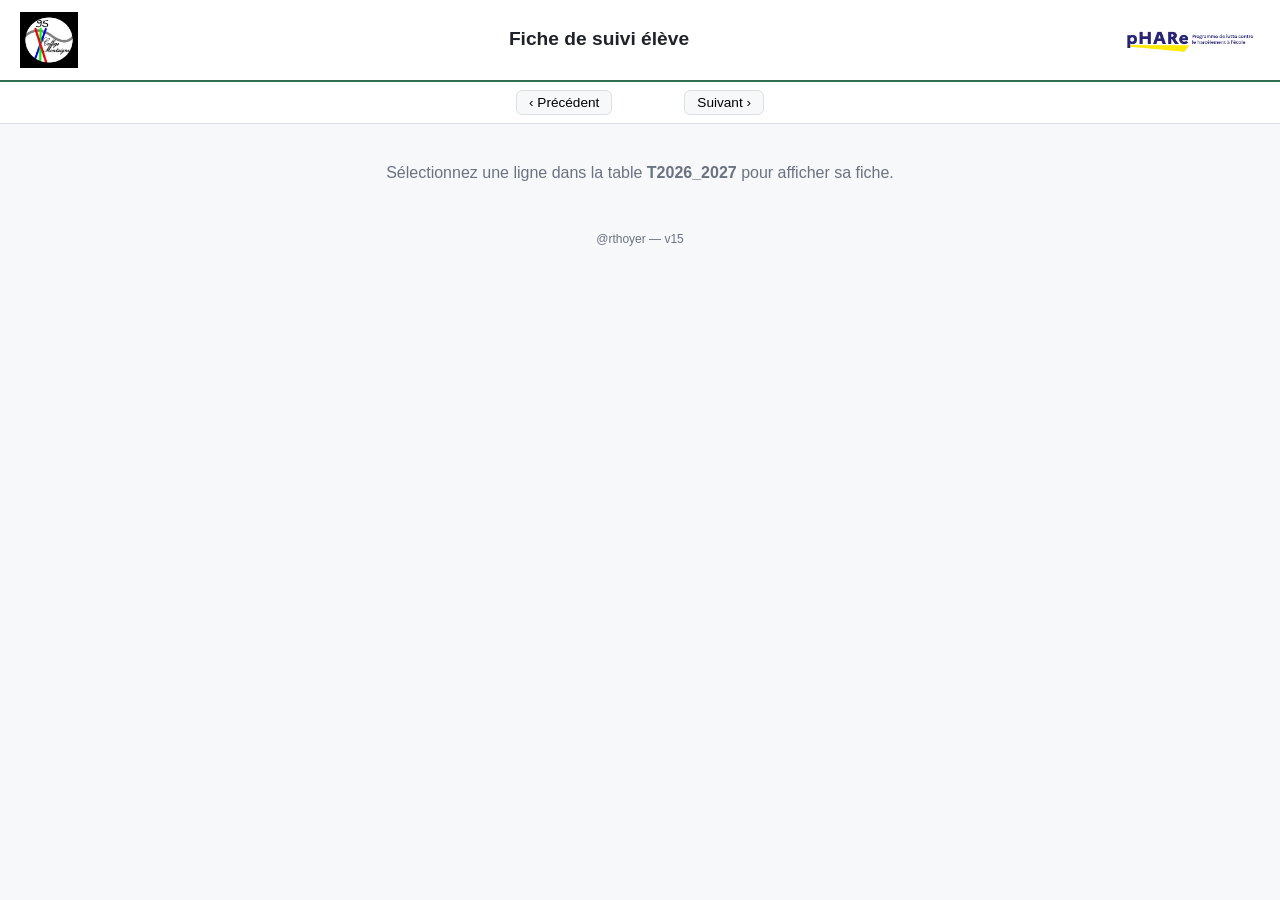
<file: fiche-eleve-pHARe-Montaigne/index.html>
<!DOCTYPE html>
<html lang="fr">
<head>
<meta charset="UTF-8">
<title>Fiche élève</title>
<script src="https://docs.getgrist.com/grist-plugin-api.js"></script>
<style>
  :root {
    --border: #dcdfe4;
    --muted: #6b7280;
    --accent: #2f6f4f;
  }
  * { box-sizing: border-box; }
  body {
    margin: 0;
    font-family: -apple-system, "Segoe UI", Roboto, Arial, sans-serif;
    color: #1f2328;
    background: #f7f8fa;
  }
  header {
    display: flex;
    align-items: center;
    gap: 16px;
    padding: 12px 20px;
    background: #fff;
    border-bottom: 2px solid var(--accent);
  }
  header img.logo {
    height: 56px;
    max-width: 140px;
    object-fit: contain;
  }
  header .title { flex: 1; text-align: center; }
  header h1 { margin: 0; font-size: 1.2rem; }
  header .meta { color: var(--muted); font-size: 0.9rem; margin-top: 2px; }
  nav.record-nav {
    display: flex;
    align-items: center;
    justify-content: center;
    gap: 12px;
    padding: 8px 20px;
    background: #fff;
    border-bottom: 1px solid var(--border);
  }
  nav.record-nav button {
    border: 1px solid var(--border);
    background: #f7f8fa;
    border-radius: 6px;
    padding: 4px 12px;
    font-size: 0.85rem;
    cursor: pointer;
  }
  nav.record-nav button:disabled { opacity: 0.4; cursor: default; }
  nav.record-nav button:not(:disabled):hover { background: #eef0f2; }
  nav.record-nav .position { color: var(--muted); font-size: 0.85rem; min-width: 48px; text-align: center; }
  #empty {
    padding: 40px 20px;
    text-align: center;
    color: var(--muted);
  }
  main { padding: 16px 20px 40px; }
  section {
    background: #fff;
    border: 1px solid var(--border);
    border-radius: 8px;
    margin-bottom: 14px;
    padding: 12px 16px;
  }
  section h2 {
    margin: 0 0 8px;
    font-size: 0.85rem;
    text-transform: uppercase;
    letter-spacing: 0.04em;
    color: var(--accent);
  }
  .field {
    display: grid;
    grid-template-columns: 220px 1fr;
    gap: 8px;
    padding: 4px 0;
    border-top: 1px solid #eef0f2;
  }
  .field:first-of-type { border-top: none; }
  .field .label { color: var(--muted); font-size: 0.85rem; }
  .field .value { white-space: pre-wrap; word-break: break-word; }
  .field .value:empty::after { content: "—"; color: #c7ccd1; }
  .statut-badge {
    display: inline-block;
    padding: 3px 12px;
    border-radius: 999px;
    font-size: 0.85rem;
    font-weight: 600;
  }
  footer.build-info {
    text-align: center;
    padding: 10px;
    color: var(--muted);
    font-size: 0.75rem;
  }
  footer.build-info a {
    color: inherit;
    text-decoration: none;
  }
</style>
</head>
<body>

<header>
  <img class="logo" src="assets/logo-college.jpg" alt="Logo du collège">
  <div class="title">
    <h1 id="eleveName">Fiche de suivi élève</h1>
    <div class="meta" id="eleveMeta"></div>
  </div>
  <img class="logo" src="assets/logo-phare.jpg" alt="Logo programme pHARe">
</header>

<nav class="record-nav">
  <button id="prevBtn" onclick="goPrev()">‹ Précédent</button>
  <span class="position" id="posIndicator"></span>
  <button id="nextBtn" onclick="goNext()">Suivant ›</button>
</nav>

<div id="empty">Sélectionnez une ligne dans la table <strong>T2026_2027</strong> pour afficher sa fiche.</div>
<main id="sheet" style="display:none"></main>

<script>
const SECTIONS = [
  { title: "Identité", fields: [
    ["Prenom_Eleve_Cible", "Élève"],
    ["Classe", "Classe"],
    ["Statut", "Statut"],
    ["Methode", "Méthode"],
    ["Signaux_faibles", "Signaux faibles"],
  ]},
  { title: "Repérage", fields: [
    ["reperes_par_", "Repéré(e) par"],
    ["eleve_s_IP", "Élève(s) IP"],
    ["Nature_du_H", "Nature du harcèlement"],
    ["Degre_d_inquietude", "Degré d'inquiétude"],
    ["Qualite_des_echanges", "Qualité des échanges"],
    ["avec_intentionnalite_de_nuire_a_autrui", "Intentionnalité de nuire à autrui"],
    ["INFOS", "Infos"],
  ]},
  { title: "Entretiens", fields: [
    ["Entretien_n_1_mene_par", "Entretien n°1 mené par"],
    ["Entretien_n_1_Date", "Entretien n°1 — date"],
    ["Entretien_n_2_mene_par", "Entretien n°2 mené par"],
    ["Entretien_n_2_date", "Entretien n°2 — date"],
    ["Entretien_n_3_mene_par", "Entretien n°3 mené par"],
    ["Entretien_n_3_date", "Entretien n°3 — date"],
    ["Entretien_n_4_mene_par", "Entretien n°4 mené par"],
    ["Entretien_n_4_date", "Entretien n°4 — date"],
    ["ENTRETIENS_IP", "Entretiens IP"],
  ]},
  { title: "Communication", fields: [
    ["Appel_aux_responsables_legaux", "Appel aux responsables légaux"],
    ["communication_aux_equipes_PP", "Communication aux équipes PP"],
    ["Prenoms_des_eleves_et_classes", "Prénoms des élèves et classes"],
  ]},
  { title: "Suivi et actions", fields: [
    ["SEQUENCES", "Séquence 1"],
    ["SEQUENCES_2", "Séquence 2"],
    ["SEQUENCES_3", "Séquence 3"],
    ["QVAM", "QVAM"],
    ["Theme_des_TR_", "Thème des TR"],
    ["TR", "TR 1"],
    ["TR_2", "TR 2"],
    ["TR_3", "TR 3"],
    ["TR_4", "TR 4"],
    ["Propositions_", "Propositions"],
    ["Resultats", "Résultats"],
    ["Aide_Allie_e_s", "Aide allié(e)s"],
    ["c180_", "c180"],
  ]},
];

const STATUT_COLORS = {
  "Harcèlement": { bg: "#e0807a", fg: "#fff" },
  "En cours de traitement": { bg: "#f5d33f", fg: "#1f2328" },
  "Résolu": { bg: "#3f8f57", fg: "#fff" },
  "Autres S&R": { bg: "#4a90d9", fg: "#fff" },
  "Intimidateurs présumés ou harceleurs en posture perverse": { bg: "#9b9b9b", fg: "#fff" },
  "A traiter rapidement": { bg: "#f2a54a", fg: "#1f2328" },
};

const METHODE_COLORS = {
  "MPP": { bg: "#a78bfa", fg: "#fff" },
  "Palo Alto": { bg: "#6fa3e0", fg: "#fff" },
};

const DEGRE_COLORS = {
  "Faible": { bg: "#f5d33f", fg: "#1f2328" },
  "Moyen": { bg: "#f2a54a", fg: "#1f2328" },
  "Élevé": { bg: "#e0807a", fg: "#fff" },
  "Très Élevé": { bg: "#c0392b", fg: "#fff" },
};

const QUALITE_COLORS = {
  "Difficiles": { bg: "#c0392b", fg: "#fff" },
  "Bons": { bg: "#f5d33f", fg: "#1f2328" },
  "Très Bons": { bg: "#5cb85c", fg: "#fff" },
};

function badge(value, colorMap) {
  if (!value) return "";
  const { bg, fg } = colorMap[value] || { bg: "#c7ccd1", fg: "#1f2328" };
  return `<span class="statut-badge" style="background:${bg};color:${fg}">${value}</span>`;
}

function formatValue(colId, value) {
  if (value === null || value === undefined) return "";
  if (/date/i.test(colId)) {
    const d = value instanceof Date ? value
      : typeof value === "number" ? new Date(value * 1000)
      : typeof value === "string" ? new Date(value)
      : null;
    if (d && !isNaN(d.getTime())) {
      const pad = n => String(n).padStart(2, "0");
      return `${pad(d.getDate())}/${pad(d.getMonth() + 1)}/${d.getFullYear()}`;
    }
  }
  if (Array.isArray(value)) return value.filter(v => v !== "L").join(", ");
  return String(value);
}

function render(record) {
  const empty = document.getElementById("empty");
  const sheet = document.getElementById("sheet");
  if (!record) {
    empty.style.display = "block";
    sheet.style.display = "none";
    document.getElementById("eleveName").textContent = "Fiche de suivi élève";
    document.getElementById("eleveMeta").textContent = "";
    return;
  }
  empty.style.display = "none";
  sheet.style.display = "block";
  document.getElementById("eleveName").textContent = formatValue("Prenom_Eleve_Cible", record.Prenom_Eleve_Cible) || "Fiche de suivi élève";
  document.getElementById("eleveMeta").textContent = formatValue("Classe", record.Classe);

  sheet.innerHTML = SECTIONS.map(section => `
    <section>
      <h2>${section.title}</h2>
      ${section.fields.map(([colId, label]) => {
        const value = formatValue(colId, record[colId]);
        const display =
          colId === "Statut" ? badge(value, STATUT_COLORS) :
          colId === "Methode" ? badge(value, METHODE_COLORS) :
          colId === "Degre_d_inquietude" ? badge(value, DEGRE_COLORS) :
          colId === "Qualite_des_echanges" ? badge(value, QUALITE_COLORS) :
          value;
        return `
        <div class="field">
          <div class="label">${label}</div>
          <div class="value">${display}</div>
        </div>
      `;
      }).join("")}
    </section>
  `).join("");
}

let currentRecords = [];
let currentId = null;

function currentIndex() {
  return currentRecords.findIndex(r => r.id === currentId);
}

function updateNav() {
  const idx = currentIndex();
  document.getElementById("prevBtn").disabled = idx <= 0;
  document.getElementById("nextBtn").disabled = idx === -1 || idx >= currentRecords.length - 1;
  document.getElementById("posIndicator").textContent =
    idx === -1 ? "" : `${idx + 1} / ${currentRecords.length}`;
}

function goPrev() {
  const idx = currentIndex();
  if (idx > 0) grist.setCursorPos({ rowId: currentRecords[idx - 1].id });
}

function goNext() {
  const idx = currentIndex();
  if (idx !== -1 && idx < currentRecords.length - 1) grist.setCursorPos({ rowId: currentRecords[idx + 1].id });
}

grist.ready({ requiredAccess: "read table" });
grist.onRecords(records => { currentRecords = records; updateNav(); });
grist.onRecord(record => {
  currentId = record ? record.id : null;
  render(record);
  updateNav();
});
</script>

<footer class="build-info"><a href="https://github.com/rthoyer" target="_blank" rel="noopener">@rthoyer</a> — v<span id="version">15</span></footer>

</body>
</html>
</file>
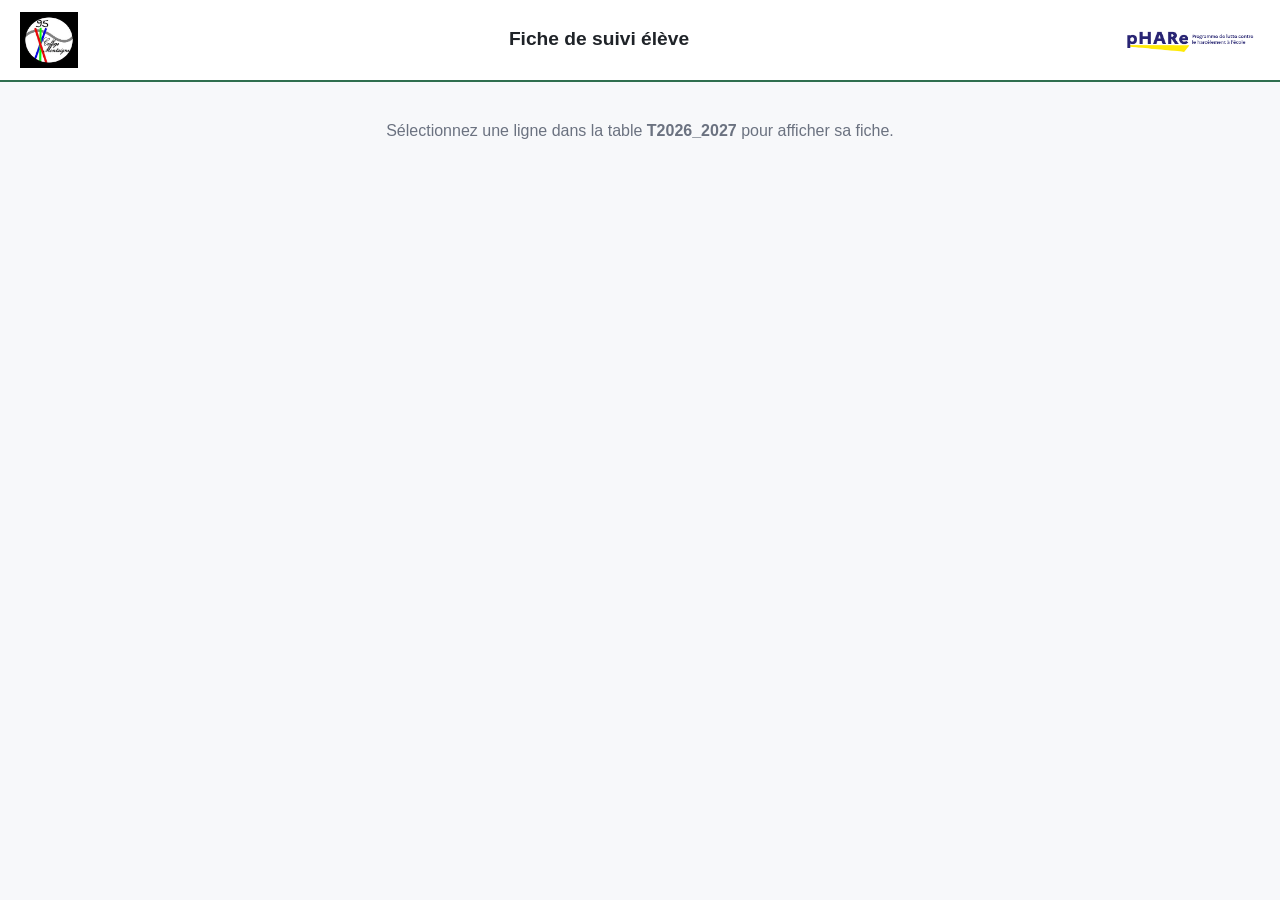
<file: fiche-eleve/index.html>
<!DOCTYPE html>
<html lang="fr">
<head>
<meta charset="UTF-8">
<title>Fiche élève</title>
<script src="https://docs.getgrist.com/grist-plugin-api.js"></script>
<style>
  :root {
    --border: #dcdfe4;
    --muted: #6b7280;
    --accent: #2f6f4f;
  }
  * { box-sizing: border-box; }
  body {
    margin: 0;
    font-family: -apple-system, "Segoe UI", Roboto, Arial, sans-serif;
    color: #1f2328;
    background: #f7f8fa;
  }
  header {
    display: flex;
    align-items: center;
    gap: 16px;
    padding: 12px 20px;
    background: #fff;
    border-bottom: 2px solid var(--accent);
  }
  header img.logo {
    height: 56px;
    max-width: 140px;
    object-fit: contain;
  }
  header .title { flex: 1; text-align: center; }
  header h1 { margin: 0; font-size: 1.2rem; }
  header .meta { color: var(--muted); font-size: 0.9rem; margin-top: 2px; }
  #empty {
    padding: 40px 20px;
    text-align: center;
    color: var(--muted);
  }
  main { padding: 16px 20px 40px; }
  section {
    background: #fff;
    border: 1px solid var(--border);
    border-radius: 8px;
    margin-bottom: 14px;
    padding: 12px 16px;
  }
  section h2 {
    margin: 0 0 8px;
    font-size: 0.85rem;
    text-transform: uppercase;
    letter-spacing: 0.04em;
    color: var(--accent);
  }
  .field {
    display: grid;
    grid-template-columns: 220px 1fr;
    gap: 8px;
    padding: 4px 0;
    border-top: 1px solid #eef0f2;
  }
  .field:first-of-type { border-top: none; }
  .field .label { color: var(--muted); font-size: 0.85rem; }
  .field .value { white-space: pre-wrap; word-break: break-word; }
  .field .value:empty::after { content: "—"; color: #c7ccd1; }
</style>
</head>
<body>

<header>
  <img class="logo" src="assets/logo-college.jpg" alt="Logo du collège">
  <div class="title">
    <h1 id="eleveName">Fiche de suivi élève</h1>
    <div class="meta" id="eleveMeta"></div>
  </div>
  <img class="logo" src="assets/logo-phare.jpg" alt="Logo programme pHARe">
</header>

<div id="empty">Sélectionnez une ligne dans la table <strong>T2026_2027</strong> pour afficher sa fiche.</div>
<main id="sheet" style="display:none"></main>

<script>
const SECTIONS = [
  { title: "Identité", fields: [
    ["Prenom_Eleve_Cible", "Élève"],
    ["Classe", "Classe"],
    ["Statut", "Statut"],
    ["Methode", "Méthode"],
    ["Signaux_faibles", "Signaux faibles"],
  ]},
  { title: "Repérage", fields: [
    ["reperes_par_", "Repéré(e) par"],
    ["eleve_s_IP", "Élève(s) IP"],
    ["Nature_du_H", "Nature du harcèlement"],
    ["Degre_d_inquietude", "Degré d'inquiétude"],
    ["Qualite_des_echanges", "Qualité des échanges"],
    ["avec_intentionnalite_de_nuire_a_autrui", "Intentionnalité de nuire à autrui"],
    ["INFOS", "Infos"],
  ]},
  { title: "Entretiens", fields: [
    ["Entretien_n_1_mene_par", "Entretien n°1 mené par"],
    ["Entretien_n_1_Date", "Entretien n°1 — date"],
    ["Entretien_n_2_mene_par", "Entretien n°2 mené par"],
    ["Entretien_n_2_date", "Entretien n°2 — date"],
    ["Entretien_n_3_mene_par", "Entretien n°3 mené par"],
    ["Entretien_n_3_date", "Entretien n°3 — date"],
    ["Entretien_n_4_mene_par", "Entretien n°4 mené par"],
    ["Entretien_n_4_date", "Entretien n°4 — date"],
    ["ENTRETIENS_IP", "Entretiens IP"],
  ]},
  { title: "Communication", fields: [
    ["Appel_aux_responsables_legaux", "Appel aux responsables légaux"],
    ["communication_aux_equipes_PP", "Communication aux équipes PP"],
    ["Prenoms_des_eleves_et_classes", "Prénoms des élèves et classes"],
  ]},
  { title: "Suivi et actions", fields: [
    ["SEQUENCES", "Séquence 1"],
    ["SEQUENCES_2", "Séquence 2"],
    ["SEQUENCES_3", "Séquence 3"],
    ["QVAM", "QVAM"],
    ["Theme_des_TR_", "Thème des TR"],
    ["TR", "TR 1"],
    ["TR_2", "TR 2"],
    ["TR_3", "TR 3"],
    ["TR_4", "TR 4"],
    ["Propositions_", "Propositions"],
    ["Resultats", "Résultats"],
    ["Aide_Allie_e_s", "Aide allié(e)s"],
    ["c180_", "c180"],
  ]},
];

function formatValue(colId, value) {
  if (value === null || value === undefined) return "";
  if (/date/i.test(colId) && typeof value === "number") {
    return new Date(value * 1000).toLocaleDateString("fr-FR");
  }
  if (Array.isArray(value)) return value.filter(v => v !== "L").join(", ");
  return String(value);
}

function render(record) {
  const empty = document.getElementById("empty");
  const sheet = document.getElementById("sheet");
  if (!record) {
    empty.style.display = "block";
    sheet.style.display = "none";
    document.getElementById("eleveName").textContent = "Fiche de suivi élève";
    document.getElementById("eleveMeta").textContent = "";
    return;
  }
  empty.style.display = "none";
  sheet.style.display = "block";
  document.getElementById("eleveName").textContent = formatValue("Prenom_Eleve_Cible", record.Prenom_Eleve_Cible) || "Fiche de suivi élève";
  document.getElementById("eleveMeta").textContent = formatValue("Classe", record.Classe);

  sheet.innerHTML = SECTIONS.map(section => `
    <section>
      <h2>${section.title}</h2>
      ${section.fields.map(([colId, label]) => `
        <div class="field">
          <div class="label">${label}</div>
          <div class="value">${formatValue(colId, record[colId])}</div>
        </div>
      `).join("")}
    </section>
  `).join("");
}

grist.ready({ requiredAccess: "read table" });
grist.onRecord(render);
</script>

</body>
</html>
</file>
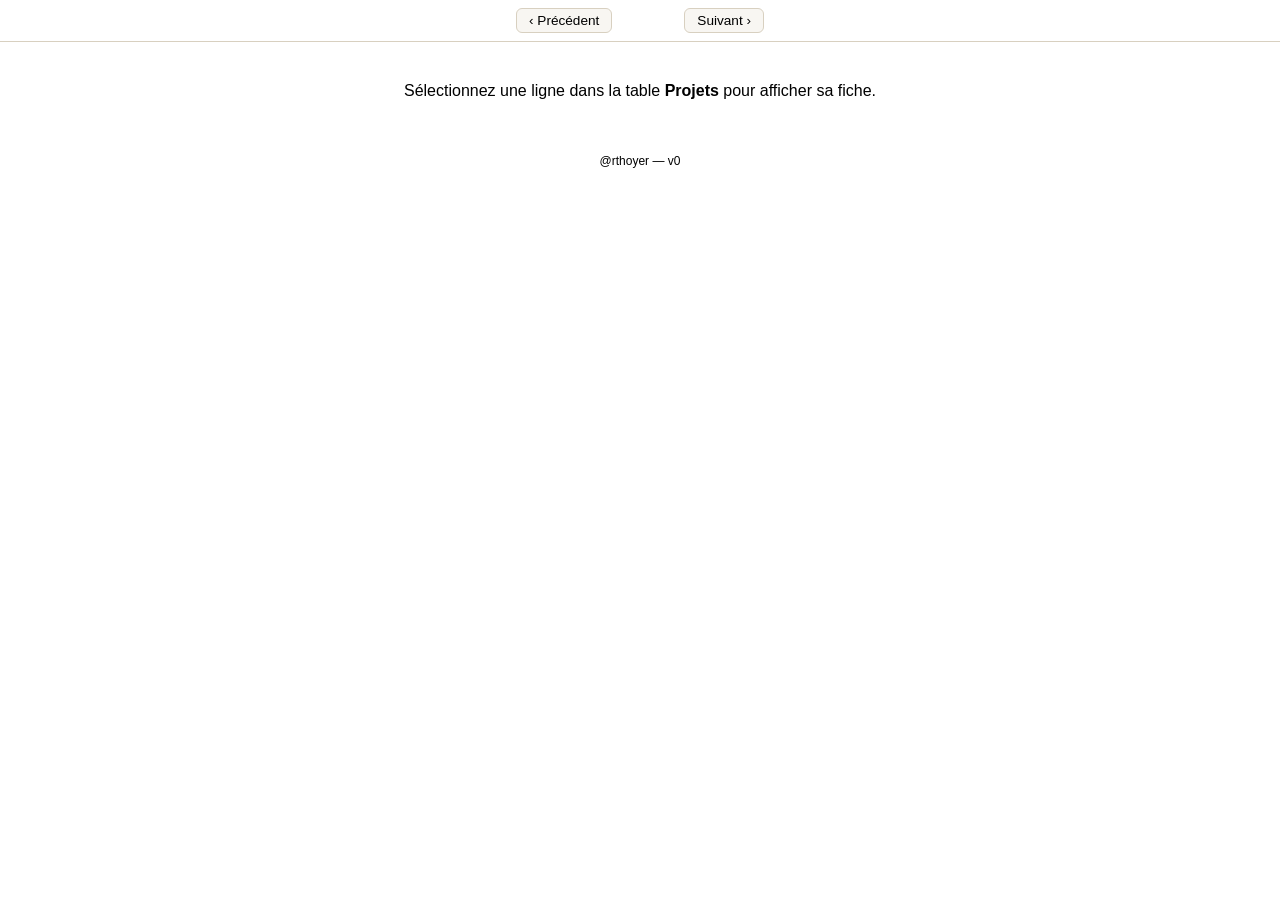
<file: fiche-projet-ecole-ouverte/index.html>
<!DOCTYPE html>
<html lang="fr">
<head>
<meta charset="UTF-8">
<title>Fiche projet</title>
<script src="https://docs.getgrist.com/grist-plugin-api.js"></script>
<style>
  :root {
    --border: #000;
    --banner: #f6c453;
    --paper: #ffffff;
  }
  * { box-sizing: border-box; }
  body {
    margin: 0;
    font-family: -apple-system, "Segoe UI", Roboto, Arial, sans-serif;
    color: #000;
    background: #fff;
  }
  nav.record-nav {
    display: flex;
    align-items: center;
    justify-content: center;
    gap: 12px;
    padding: 8px 20px;
    background: #fff;
    border-bottom: 1px solid #d8d0c0;
  }
  nav.record-nav button {
    border: 1px solid #d8d0c0;
    background: #f8f6f2;
    border-radius: 6px;
    padding: 4px 12px;
    font-size: 0.85rem;
    cursor: pointer;
  }
  nav.record-nav button:disabled { opacity: 0.4; cursor: default; }
  nav.record-nav button:not(:disabled):hover { background: #f1e6d3; }
  nav.record-nav .position { color: #000; font-size: 0.85rem; min-width: 48px; text-align: center; }
  #empty {
    padding: 40px 20px;
    text-align: center;
    color: #000;
  }

  main { padding: 20px; max-width: 900px; margin: 0 auto; }

  .sheet-header {
    display: flex;
    align-items: center;
    gap: 16px;
    padding: 4px 4px 16px;
    position: relative;
  }
  .sheet-header img.logo {
    height: 70px;
    width: 70px;
    object-fit: contain;
    border-radius: 50%;
    background: #fff;
    border: 1px solid #d8d0c0;
    padding: 4px;
  }
  .sheet-header .spacer { width: 70px; flex-shrink: 0; }
  .sheet-header .title-block { flex: 1; text-align: center; }
  .sheet-header h1 {
    margin: 0;
    font-size: 1.7rem;
    font-weight: 800;
    letter-spacing: 0.02em;
  }
  .sheet-header .meta-row {
    display: flex;
    flex-wrap: wrap;
    justify-content: center;
    gap: 10px;
    margin-top: 6px;
    font-size: 0.85rem;
    color: #000;
  }
  .sheet-header .meta-row .annee { font-weight: 700; letter-spacing: 0.03em; }
  .sheet-header .meta-row .session {
    color: #000;
    padding-left: 10px;
    border-left: 1px solid #d8d0c0;
  }
  .sheet-header .created {
    position: absolute;
    top: 0;
    right: 4px;
    font-size: 0.72rem;
    color: #000;
  }

  .form-sheet {
    background: var(--paper);
    border: 1.5px solid var(--border);
  }
  .form-sheet .row {
    border-top: 1px solid var(--border);
    display: grid;
  }
  .form-sheet .row:first-child { border-top: none; }

  .f-label {
    font-weight: 700;
    font-style: italic;
    font-size: 0.87rem;
  }
  .f-label .sub {
    display: block;
    font-weight: 400;
    font-style: italic;
    font-size: 0.72rem;
    color: #000;
    margin-top: 2px;
  }
  .f-value { white-space: pre-wrap; word-break: break-word; }
  .f-value:empty::after {
    content: "……………………………………………………………";
    color: #000;
    letter-spacing: 1px;
  }

  .row-top {
    grid-template-columns: 1fr 220px;
  }
  .row-top .intitule {
    padding: 10px 14px;
    border-right: 1px solid var(--border);
    display: flex;
    align-items: baseline;
    gap: 8px;
    flex-wrap: wrap;
  }
  .row-top .cadre-cell {
    padding: 10px 14px;
    display: flex;
    flex-direction: column;
    justify-content: center;
    gap: 6px;
  }
  .cadre-opt {
    color: #000;
    font-size: 0.85rem;
  }
  .cadre-opt.active {
    font-weight: 800;
    color: #000;
    border: 1.5px solid #000;
    border-radius: 5px;
    padding: 1px 7px;
  }
  .cadre-sep { color: #000; margin: 0 2px; }

  .row-inline {
    padding: 10px 14px;
    display: flex;
    align-items: baseline;
    gap: 8px;
    flex-wrap: wrap;
  }

  .row-banner {
    background: var(--banner);
    text-align: center;
    font-weight: 800;
    letter-spacing: 0.04em;
    padding: 9px;
    font-size: 0.95rem;
  }

  .row-triple {
    grid-template-columns: 1fr 1fr 1fr;
  }
  .row-triple .cell {
    padding: 10px 14px;
    border-right: 1px solid var(--border);
  }
  .row-triple .cell:last-child { border-right: none; }
  .row-triple .f-value { margin-top: 4px; }

  .row-lv {
    grid-template-columns: 230px 1fr;
  }
  .row-lv .cell.label {
    padding: 10px 14px;
    border-right: 1px solid var(--border);
  }
  .row-lv .cell.value {
    padding: 10px 14px;
  }

  .budget-amount {
    font-weight: 800;
    color: #000;
    font-size: 1.05rem;
  }
  .budget-detail-label {
    margin-top: 8px;
    font-weight: 700;
    font-size: 0.8rem;
    text-decoration: underline;
  }
  .budget-detail {
    white-space: pre-wrap;
    word-break: break-word;
    margin-top: 2px;
  }
  .budget-detail:empty::after {
    content: "……………………………………………………………";
    color: #000;
  }

  @media (max-width: 640px) {
    .row-top { grid-template-columns: 1fr; }
    .row-top .intitule { border-right: none; border-bottom: 1px solid var(--border); }
    .row-triple { grid-template-columns: 1fr; }
    .row-triple .cell { border-right: none; border-top: 1px solid #e6ddd0; }
    .row-triple .cell:first-child { border-top: none; }
    .row-lv { grid-template-columns: 1fr; }
    .row-lv .cell.label { border-right: none; border-bottom: 1px solid #e6ddd0; }
  }

  footer.build-info {
    text-align: center;
    padding: 14px;
    color: #000;
    font-size: 0.75rem;
  }
  footer.build-info a { color: inherit; text-decoration: none; }

  @media print {
    nav.record-nav, footer.build-info, #empty { display: none; }
    body { background: #fff; }
    main { padding: 0; max-width: 100%; }
    .form-sheet { border-color: #000; }
    .row-banner { -webkit-print-color-adjust: exact; print-color-adjust: exact; }
  }
</style>
</head>
<body>

<nav class="record-nav">
  <button id="prevBtn" onclick="goPrev()">‹ Précédent</button>
  <span class="position" id="posIndicator"></span>
  <button id="nextBtn" onclick="goNext()">Suivant ›</button>
</nav>

<div id="empty">Sélectionnez une ligne dans la table <strong>Projets</strong> pour afficher sa fiche.</div>

<main id="sheet" style="display:none">
  <div class="sheet-header">
    <img class="logo" src="assets/logo-college.jpg" alt="Logo du collège">
    <div class="title-block">
      <h1>FICHE PROJET</h1>
      <div class="meta-row">
        <span class="annee" id="anneeScolaire"></span>
        <span class="session" id="sessionInfo" style="display:none"></span>
      </div>
    </div>
    <div class="spacer"></div>
    <div class="created" id="createdInfo"></div>
  </div>

  <div class="form-sheet">
    <div class="row row-top">
      <div class="intitule">
        <span class="f-label">Intitulé de l'action</span>
        <span class="f-value" id="intitule"></span>
      </div>
      <div class="cadre-cell">
        <div class="f-label" style="font-size:0.78rem;">Cadre de l'action</div>
        <div id="cadre"></div>
      </div>
    </div>

    <div class="row row-inline">
      <span class="f-label">Coordonnateur(s) de l'action</span>
      <span class="f-value" id="coordonnateur"></span>
    </div>

    <div class="row row-banner">DESCRIPTION DE L'ACTION / DU PROJET</div>

    <div class="row row-triple">
      <div class="cell">
        <div class="f-label">Classe(s) concernée(s)</div>
        <div class="f-value" id="classes"></div>
      </div>
      <div class="cell">
        <div class="f-label">Effectif élèves</div>
        <div class="f-value" id="effectif"></div>
      </div>
      <div class="cell">
        <div class="f-label">Encadrant/s</div>
        <div class="f-value" id="encadrants"></div>
      </div>
    </div>

    <div class="row row-lv">
      <div class="cell label"><div class="f-label">Lien avec le Projet d'établissement</div></div>
      <div class="cell value f-value" id="lien"></div>
    </div>

    <div class="row row-lv">
      <div class="cell label"><div class="f-label">Parcours éducatifs travaillés</div></div>
      <div class="cell value f-value" id="parcours"></div>
    </div>

    <div class="row row-lv">
      <div class="cell label"><div class="f-label">Modalités<span class="sub">(Organisation, contenus, partenaires éventuels)</span></div></div>
      <div class="cell value f-value" id="modalites"></div>
    </div>

    <div class="row row-lv">
      <div class="cell label"><div class="f-label">Calendrier / Échéancier</div></div>
      <div class="cell value f-value" id="calendrier"></div>
    </div>

    <div class="row row-lv">
      <div class="cell label"><div class="f-label">Budget prévisionnel<span class="sub">(Titres de transports, billetterie, tarifs intervenants… joindre impérativement devis)</span></div></div>
      <div class="cell value">
        <span class="budget-amount" id="budgetMontant"></span>
        <div class="budget-detail-label">Détails</div>
        <div class="budget-detail" id="budgetDetail"></div>
      </div>
    </div>

    <div class="row row-lv">
      <div class="cell label"><div class="f-label">Besoins matériels<span class="sub">(Salles, équipement ou autre…)</span></div></div>
      <div class="cell value f-value" id="besoins"></div>
    </div>

    <div class="row row-lv">
      <div class="cell label"><div class="f-label">Évaluation et valorisation de l'action</div></div>
      <div class="cell value f-value" id="evaluation"></div>
    </div>
  </div>
</main>

<script>
const CADRE_OPTIONS = ["EPI", "Projet de classe(s)"];

let sessionsById = {};
let sessionsLoaded = false;

function formatDateValue(value) {
  const d = value instanceof Date ? value
    : typeof value === "number" ? new Date(value * 1000)
    : typeof value === "string" ? new Date(value)
    : null;
  if (d && !isNaN(d.getTime())) {
    const pad = n => String(n).padStart(2, "0");
    return `${pad(d.getDate())}/${pad(d.getMonth() + 1)}/${d.getFullYear()}`;
  }
  return null;
}

function formatValue(colId, value) {
  if (value === null || value === undefined) return "";
  if (/date/i.test(colId)) {
    const formatted = formatDateValue(value);
    if (formatted) return formatted;
  }
  if (Array.isArray(value)) return value.filter(v => v !== "L").join(", ");
  return String(value);
}

function formatCurrency(value) {
  if (value === null || value === undefined || value === "" || value === 0) return "";
  const num = Number(value);
  if (isNaN(num)) return String(value);
  return "Montant global : " + num.toLocaleString("fr-FR", { style: "currency", currency: "EUR" });
}

function sessionYear(refId) {
  if (!refId) return "";
  const s = sessionsById[refId];
  if (!s) return sessionsLoaded ? "" : "…";
  return s.Annee_scolaire || "";
}

function sessionDetail(refId) {
  if (!refId) return "";
  const s = sessionsById[refId];
  if (!s) return sessionsLoaded ? "" : "…";
  const dates = [formatDateValue(s.Date_debut), formatDateValue(s.Date_fin)].filter(Boolean).join(" – ");
  return [s.Session, dates].filter(Boolean).join(" · ");
}

function renderCadre(value) {
  if (value && !CADRE_OPTIONS.includes(value)) {
    return `<span class="cadre-opt active">${value}</span>`;
  }
  return CADRE_OPTIONS
    .map(o => `<span class="cadre-opt${o === value ? " active" : ""}">${o}</span>`)
    .join('<span class="cadre-sep">/</span>');
}

function set(id, html) {
  document.getElementById(id).innerHTML = html;
}

function render(record) {
  const empty = document.getElementById("empty");
  const sheet = document.getElementById("sheet");
  if (!record) {
    empty.style.display = "block";
    sheet.style.display = "none";
    return;
  }
  empty.style.display = "none";
  sheet.style.display = "block";

  const annee = sessionYear(record.Session);
  document.getElementById("anneeScolaire").textContent = annee
    ? `ANNEE SCOLAIRE ${annee}`
    : "ANNEE SCOLAIRE";

  const session = sessionDetail(record.Session);
  const sessionEl = document.getElementById("sessionInfo");
  if (session) {
    sessionEl.style.display = "inline";
    sessionEl.textContent = `Session : ${session}`;
  } else {
    sessionEl.style.display = "none";
  }

  const created = formatDateValue(record.Date_de_creation_du_Projet);
  document.getElementById("createdInfo").textContent = created ? `Créée le ${created}` : "";

  set("intitule", formatValue("Intitule_de_l_action", record.Intitule_de_l_action));
  set("cadre", renderCadre(record.Cadre_de_l_action));
  set("coordonnateur", formatValue("Coordonnateur_s_de_l_action", record.Coordonnateur_s_de_l_action));
  set("classes", formatValue("Classe_s_concernee_s_", record.Classe_s_concernee_s_));
  set("effectif", formatValue("Effectif_eleves", record.Effectif_eleves));
  set("encadrants", formatValue("Encadrant_s_", record.Encadrant_s_));
  set("lien", formatValue("Lien_avec_le_projet_d_etablissement", record.Lien_avec_le_projet_d_etablissement));
  set("parcours", formatValue("Parcours_educatifs_travailles", record.Parcours_educatifs_travailles));
  set("modalites", formatValue("Modalites", record.Modalites));
  set("calendrier", formatValue("Calendrier_Echeancier", record.Calendrier_Echeancier));
  document.getElementById("budgetMontant").textContent = formatCurrency(record.Budget_previsionnel_total_);
  set("budgetDetail", formatValue("Budget_previsionnel_detail_", record.Budget_previsionnel_detail_));
  set("besoins", formatValue("Besoins_materiels", record.Besoins_materiels));
  set("evaluation", formatValue("Evaluation_et_valorisation_de_l_action", record.Evaluation_et_valorisation_de_l_action));
}

let currentRecords = [];
let currentId = null;
let lastRecord = null;

function currentIndex() {
  return currentRecords.findIndex(r => r.id === currentId);
}

function updateNav() {
  const idx = currentIndex();
  document.getElementById("prevBtn").disabled = idx <= 0;
  document.getElementById("nextBtn").disabled = idx === -1 || idx >= currentRecords.length - 1;
  document.getElementById("posIndicator").textContent =
    idx === -1 ? "" : `${idx + 1} / ${currentRecords.length}`;
}

function goPrev() {
  const idx = currentIndex();
  if (idx > 0) grist.setCursorPos({ rowId: currentRecords[idx - 1].id });
}

function goNext() {
  const idx = currentIndex();
  if (idx !== -1 && idx < currentRecords.length - 1) grist.setCursorPos({ rowId: currentRecords[idx + 1].id });
}

async function loadSessions() {
  try {
    const table = await grist.docApi.fetchTable("Sessions");
    sessionsById = {};
    (table.id || []).forEach((id, i) => {
      sessionsById[id] = {
        Annee_scolaire: table.Annee_scolaire ? table.Annee_scolaire[i] : "",
        Session: table.Session ? table.Session[i] : "",
        Date_debut: table.Date_debut ? table.Date_debut[i] : null,
        Date_fin: table.Date_fin ? table.Date_fin[i] : null,
      };
    });
  } catch (e) {
    console.warn("Impossible de charger la table Sessions :", e);
  } finally {
    sessionsLoaded = true;
    render(lastRecord);
    updateNav();
  }
}

grist.ready({ requiredAccess: "full" });
grist.onRecords(records => { currentRecords = records; updateNav(); });
grist.onRecord(record => {
  currentId = record ? record.id : null;
  lastRecord = record;
  render(record);
  updateNav();
});
loadSessions();
</script>

<footer class="build-info"><a href="https://github.com/rthoyer" target="_blank" rel="noopener">@rthoyer</a> — v<span id="version">0</span></footer>

</body>
</html>
</file>
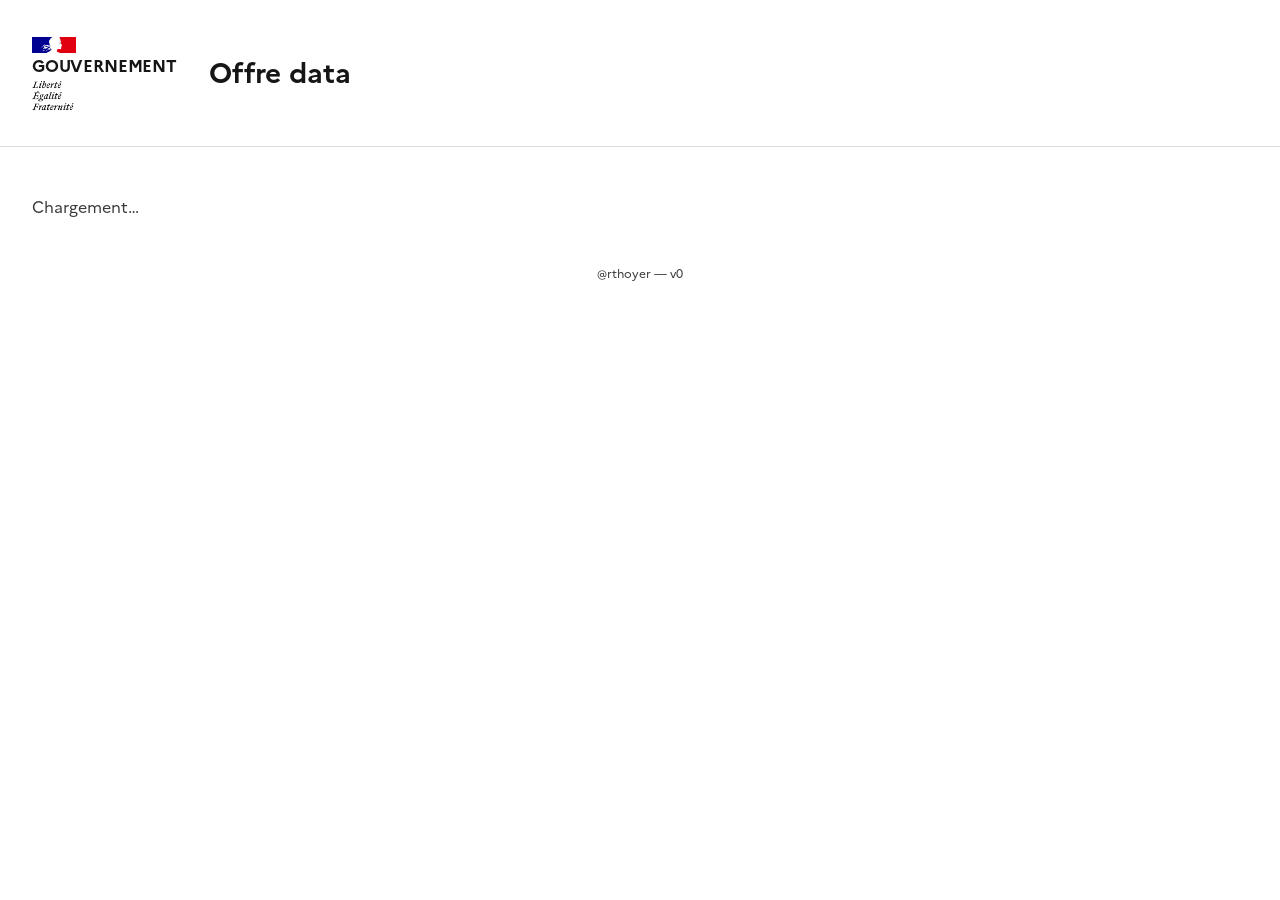
<file: offre-data-besoins/index.html>
<!DOCTYPE html>
<html lang="fr">
<head>
<meta charset="UTF-8">
<meta name="viewport" content="width=device-width, initial-scale=1">
<title>Offre data — besoins</title>
<script src="https://docs.getgrist.com/grist-plugin-api.js"></script>
<link rel="stylesheet" href="../shared/dsfr/marianne.css">
<script src="../shared/offre-data.js"></script>
<style>
  :root {
    --bleu-france: #000091;
    --rouge-marianne: #e1000f;
    --texte: #161616;
    --texte-doux: #3a3a3a;
    --ligne: #dddddd;
  }
  * { box-sizing: border-box; }
  html, body { background: #fff; }
  body {
    margin: 0;
    font-family: "Marianne", Arial, sans-serif;
    color: var(--texte);
  }

  header.brand {
    display: flex;
    align-items: center;
    gap: 32px;
    padding: 20px 32px 18px;
    border-bottom: 1px solid var(--ligne);
  }
  header.brand .fr-logo { flex-shrink: 0; }
  header.brand h1 {
    margin: 0;
    font-size: 1.75rem;
    font-weight: 700;
    line-height: 1.25;
    cursor: text;
    outline: none;
  }
  [data-col] { cursor: text; outline: none; }
  [data-col]:hover { background: #f0f0ff; }
  [data-col][contenteditable="true"] { background: none; box-shadow: 0 2px 0 var(--bleu-france); }
  header.brand h1[contenteditable="true"] { box-shadow: 0 2px 0 var(--bleu-france); }

  main { padding: 24px 32px 8px; max-width: 1200px; }

  #status { color: var(--texte-doux); padding: 24px 0; }

  section.meta { margin-bottom: 28px; break-inside: avoid-page; }
  section.meta h2 {
    margin: 0 0 12px;
    padding-bottom: 6px;
    font-size: 1.25rem;
    font-weight: 700;
    color: var(--bleu-france);
    border-bottom: 2px solid var(--bleu-france);
  }
  section.meta .eyebrow {
    display: block;
    font-size: 0.75rem;
    font-weight: 500;
    letter-spacing: 0.04em;
    text-transform: uppercase;
    color: var(--texte-doux);
    margin-bottom: 2px;
  }
  section.meta ul {
    margin: 0;
    padding: 0;
    list-style: none;
  }
  section.meta li {
    position: relative;
    padding: 4px 0 4px 18px;
    line-height: 1.45;
    break-inside: avoid;
  }
  section.meta li::before {
    content: "";
    position: absolute;
    left: 2px;
    top: 0.8em;
    width: 7px;
    height: 7px;
    background: var(--bleu-france);
  }
  section.meta .cat { margin-bottom: 14px; break-inside: avoid; }
  section.meta .cat:last-child { margin-bottom: 0; }
  section.meta h3 {
    margin: 0 0 4px;
    font-size: 1rem;
    font-weight: 700;
    color: var(--texte);
  }
  section.meta .none { color: var(--texte-doux); font-style: italic; }

  footer.build-info {
    text-align: center;
    padding: 14px;
    color: var(--texte-doux);
    font-size: 0.75rem;
  }
  footer.build-info a { color: inherit; text-decoration: none; }

  @media (max-width: 640px) {
    header.brand { flex-direction: column; align-items: flex-start; gap: 12px; padding: 16px; }
    main { padding: 16px; }
  }

  @media print {
    footer.build-info { display: none; }
    header.brand, main { padding-left: 0; padding-right: 0; }
    section.meta h2 { -webkit-print-color-adjust: exact; print-color-adjust: exact; }
  }
</style>
</head>
<body>

<header class="brand">
  <p class="fr-logo">Gouvernement</p>
  <h1 id="docTitle" title="Double-cliquer pour modifier le titre">Offre data</h1>
</header>

<main>
  <div id="status">Chargement…</div>
  <div id="groups"></div>
</main>

<footer class="build-info"><a href="https://github.com/rthoyer" target="_blank" rel="noopener">@rthoyer</a> — v<span id="version">0</span></footer>

<script>
function render(groups) {
  const html = groups.map(g => {
    const eyebrow = g.nom && g.nom !== g.titre
      ? `<span class="eyebrow"${editAttrs("Meta_categorie", g.id, "Nom")}>${escapeHtml(g.nom)}</span>` : "";
    const list = renderCategories(g, "Aucun besoin.");
    return `<section class="meta"><h2>${eyebrow}<span${editAttrs("Meta_categorie", g.id, g.titreCol)}>${escapeHtml(g.titre)}</span></h2>${list}</section>`;
  }).join("");
  document.getElementById("groups").innerHTML = html;
  document.getElementById("status").style.display = groups.length ? "none" : "block";
  if (!groups.length) document.getElementById("status").textContent = "Aucune méta-catégorie.";
}

let reloadTimer = null;
function scheduleReload() {
  clearTimeout(reloadTimer);
  reloadTimer = setTimeout(reload, 150);
}

async function reload() {
  try {
    render(await loadOffreData());
  } catch (e) {
    console.error(e);
    const status = document.getElementById("status");
    status.style.display = "block";
    status.textContent = "Impossible de lire les tables Besoin / Categories / Meta_categorie. " +
      "Vérifiez que le widget a l'accès complet au document.";
  }
}

// Titre : celui saisi dans le widget (option « titre ») s'il existe, sinon le nom du document, sinon « Offre data ».
const titleEl = document.getElementById("docTitle");
let customTitle = null;
let docName = null;

function showTitle() {
  const t = customTitle || docName || "Offre data";
  titleEl.textContent = t;
  document.title = t;
}

function editTitle() {
  titleEl.contentEditable = "true";
  titleEl.focus();
  document.getSelection().selectAllChildren(titleEl);
}

async function saveTitle() {
  if (titleEl.contentEditable !== "true") return;
  titleEl.contentEditable = "false";
  const value = titleEl.textContent.trim();
  customTitle = value && value !== docName ? value : null;
  showTitle();
  try {
    await grist.setOption("titre", customTitle);
  } catch (e) {
    console.warn("Impossible d'enregistrer le titre :", e);
  }
}

titleEl.addEventListener("dblclick", editTitle);
titleEl.addEventListener("blur", saveTitle);
titleEl.addEventListener("keydown", e => {
  if (e.key === "Enter") { e.preventDefault(); titleEl.blur(); }
  if (e.key === "Escape") { titleEl.contentEditable = "false"; showTitle(); }
});

enableInlineEditing(document.getElementById("groups"), scheduleReload);
grist.ready({ requiredAccess: "full", onEditOptions: editTitle });
grist.onOptions(options => {
  customTitle = (options && options.titre) || null;
  showTitle();
});
// Le widget recharge tout le document dès que la table à laquelle il est lié change.
grist.onRecords(scheduleReload);
loadDocName(null).then(name => { docName = name; showTitle(); });
reload();
</script>

</body>
</html>
</file>
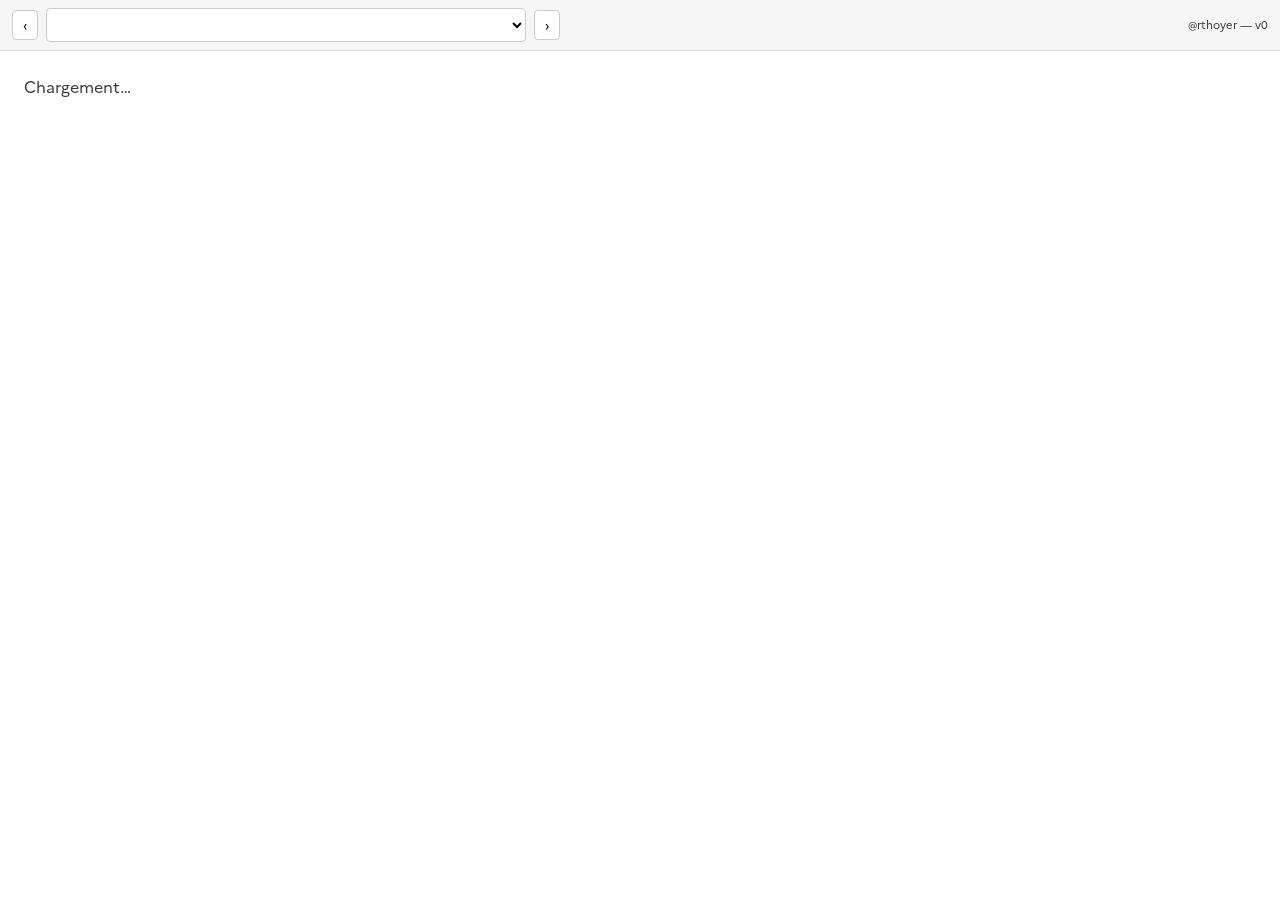
<file: offre-data-slide/index.html>
<!DOCTYPE html>
<html lang="fr">
<head>
<meta charset="UTF-8">
<meta name="viewport" content="width=device-width, initial-scale=1">
<title>Offre data — slide</title>
<script src="https://docs.getgrist.com/grist-plugin-api.js"></script>
<link rel="stylesheet" href="../shared/dsfr/marianne.css">
<script src="../shared/offre-data.js"></script>
<style>
  :root {
    --bleu-france: #000091;
    --texte: #161616;
    --texte-doux: #3a3a3a;
    --ligne: #dddddd;
    --fond-outil: #f6f6f6;
  }
  * { box-sizing: border-box; }
  html, body { height: 100%; background: #fff; }
  body {
    margin: 0;
    font-family: "Marianne", Arial, sans-serif;
    color: var(--texte);
    display: flex;
    flex-direction: column;
  }

  nav.toolbar {
    display: flex;
    align-items: center;
    gap: 8px;
    padding: 8px 12px;
    background: var(--fond-outil);
    border-bottom: 1px solid var(--ligne);
    flex-shrink: 0;
  }
  nav.toolbar select {
    flex: 1;
    min-width: 0;
    max-width: 480px;
    font: inherit;
    font-size: 0.9rem;
    padding: 4px 8px;
    border: 1px solid #ccc;
    border-radius: 4px;
    background: #fff;
  }
  nav.toolbar button {
    font: inherit;
    font-size: 0.85rem;
    border: 1px solid #ccc;
    background: #fff;
    border-radius: 4px;
    padding: 4px 10px;
    cursor: pointer;
  }
  nav.toolbar button:disabled { opacity: 0.4; cursor: default; }
  nav.toolbar button:not(:disabled):hover { background: #eeeeff; }
  nav.toolbar .position { font-size: 0.85rem; min-width: 44px; text-align: center; }
  nav.toolbar .build-info { margin-left: auto; font-size: 0.7rem; color: var(--texte-doux); white-space: nowrap; }
  nav.toolbar .build-info a { color: inherit; text-decoration: none; }

  #stage {
    flex: 1;
    min-height: 0;
    position: relative;
    overflow: hidden;
    background: #fff;
  }

  /* Slide au format 16:9, dessinée à 1280×720 puis mise à l'échelle. */
  .slide {
    position: absolute;
    top: 0;
    left: 0;
    width: 1280px;
    height: 720px;
    transform-origin: 0 0;
    background: #fff;
    display: flex;
    flex-direction: column;
    padding: 40px 64px 48px;
  }
  .slide .fr-logo { align-self: flex-start; }
  .slide .head { margin-top: 36px; }
  .slide .eyebrow {
    font-size: 18px;
    font-weight: 500;
    letter-spacing: 0.04em;
    text-transform: uppercase;
    color: var(--texte-doux);
    margin-bottom: 6px;
  }
  .slide h1 {
    margin: 0;
    font-size: 44px;
    font-weight: 700;
    line-height: 1.2;
    color: var(--bleu-france);
  }
  .slide .rule {
    width: 64px;
    height: 4px;
    background: var(--bleu-france);
    margin: 20px 0 28px;
  }
  .slide .content { flex: 1; min-height: 0; overflow: hidden; }
  .slide .cats {
    font-size: var(--list-size, 26px);
    column-gap: 56px;
    column-fill: auto;
  }
  .slide .cats.multi { height: 100%; }
  .slide .cat { margin-bottom: 0.6em; break-inside: avoid; }
  .slide .cat:last-child { margin-bottom: 0; }
  .slide h3 {
    margin: 0 0 0.15em;
    font-size: 0.85em;
    font-weight: 700;
    text-transform: uppercase;
    letter-spacing: 0.03em;
    color: var(--texte-doux);
  }
  .slide ul { margin: 0; padding: 0; list-style: none; }
  .slide li {
    position: relative;
    padding: 0.22em 0 0.22em 1.1em;
    line-height: 1.35;
    break-inside: avoid;
  }
  .slide li::before {
    content: "";
    position: absolute;
    left: 0.1em;
    top: 0.72em;
    width: 0.32em;
    height: 0.32em;
    background: var(--bleu-france);
  }
  .slide .none { font-size: 24px; color: var(--texte-doux); font-style: italic; }

  [data-col] { cursor: text; outline: none; }
  [data-col]:hover { background: #f0f0ff; }
  [data-col][contenteditable="true"] { background: none; box-shadow: 0 2px 0 var(--bleu-france); }
  @media print { [data-col]:hover { background: none; } }

  #status { padding: 24px; color: var(--texte-doux); }

  @media print {
    @page { size: 1280px 720px; margin: 0; }
    html, body { height: auto; }
    nav.toolbar { display: none; }
    #stage { overflow: visible; }
    .slide { position: static; transform: none !important; }
  }
</style>
</head>
<body>

<nav class="toolbar">
  <button id="prevBtn" title="Méta-catégorie précédente (←)">‹</button>
  <select id="metaSelect" aria-label="Méta-catégorie"></select>
  <button id="nextBtn" title="Méta-catégorie suivante (→)">›</button>
  <span class="position" id="position"></span>
  <span class="build-info"><a href="https://github.com/rthoyer" target="_blank" rel="noopener">@rthoyer</a> — v<span id="version">0</span></span>
</nav>

<div id="stage">
  <div id="status">Chargement…</div>
  <div class="slide" id="slide" style="display:none">
    <p class="fr-logo fr-logo--lg">Gouvernement</p>
    <div class="head">
      <div class="eyebrow" id="eyebrow"></div>
      <h1 id="title"></h1>
    </div>
    <div class="rule"></div>
    <div class="content" id="content"></div>
  </div>
</div>

<script>
const SLIDE_W = 1280, SLIDE_H = 720;
let groups = [];
let selectedId = null;

function fitSlide() {
  const stage = document.getElementById("stage");
  const slide = document.getElementById("slide");
  const scale = Math.min(stage.clientWidth / SLIDE_W, stage.clientHeight / SLIDE_H);
  const x = (stage.clientWidth - SLIDE_W * scale) / 2;
  const y = (stage.clientHeight - SLIDE_H * scale) / 2;
  slide.style.transform = `translate(${x}px, ${y}px) scale(${scale})`;
}

// Une seule colonne, police réduite jusqu'à ce que tout tienne ; plusieurs colonnes seulement en dernier recours.
function fitList() {
  const content = document.getElementById("content");
  const cats = content.querySelector(".cats");
  if (!cats) return;
  const fits = () => cats.scrollWidth <= content.clientWidth + 1 &&
    (cats.classList.contains("multi") ? cats.scrollHeight : cats.offsetHeight) <= content.clientHeight + 1;
  for (const cols of [1, 2, 3]) {
    cats.style.columnCount = cols;
    cats.classList.toggle("multi", cols > 1);
    for (let size = 26; size >= (cols === 3 ? 12 : 16); size -= 1) {
      cats.style.setProperty("--list-size", size + "px");
      if (fits()) return;
    }
  }
}

function currentIndex() {
  return groups.findIndex(g => g.id === selectedId);
}

function select(id) {
  selectedId = id;
  render();
}

function render() {
  const status = document.getElementById("status");
  const slide = document.getElementById("slide");
  const sel = document.getElementById("metaSelect");

  sel.innerHTML = groups.map(g => `<option value="${g.id}">${escapeHtml(g.nom || g.titre)}</option>`).join("");
  if (!groups.length) {
    status.style.display = "block";
    status.textContent = "Aucune méta-catégorie.";
    slide.style.display = "none";
    return;
  }
  if (currentIndex() === -1) selectedId = groups[0].id;
  const idx = currentIndex();
  const g = groups[idx];
  sel.value = String(g.id);

  status.style.display = "none";
  slide.style.display = "flex";
  const eyebrow = document.getElementById("eyebrow");
  const showNom = g.nom && g.nom !== g.titre;
  eyebrow.textContent = showNom ? g.nom : "";
  setEditable(eyebrow, "Meta_categorie", showNom ? g.id : 0, "Nom");
  const title = document.getElementById("title");
  title.textContent = g.titre;
  setEditable(title, "Meta_categorie", g.id, g.titreCol);
  document.getElementById("content").innerHTML = `<div class="cats">${renderCategories(g, "Aucun besoin pour cette méta-catégorie.")}</div>`;

  document.getElementById("prevBtn").disabled = idx <= 0;
  document.getElementById("nextBtn").disabled = idx >= groups.length - 1;
  document.getElementById("position").textContent = `${idx + 1} / ${groups.length}`;

  fitSlide();
  fitList();
}

function step(delta) {
  const idx = currentIndex() + delta;
  if (idx >= 0 && idx < groups.length) select(groups[idx].id);
}

document.getElementById("metaSelect").addEventListener("change", e => select(Number(e.target.value)));
document.getElementById("prevBtn").addEventListener("click", () => step(-1));
document.getElementById("nextBtn").addEventListener("click", () => step(1));
document.addEventListener("keydown", e => {
  if (e.target.tagName === "SELECT" || e.target.isContentEditable) return;
  if (e.key === "ArrowLeft" || e.key === "PageUp") step(-1);
  if (e.key === "ArrowRight" || e.key === "PageDown" || e.key === " ") step(1);
});
window.addEventListener("resize", fitSlide);
if (document.fonts) document.fonts.ready.then(() => { fitSlide(); fitList(); });

let reloadTimer = null;
function scheduleReload() {
  clearTimeout(reloadTimer);
  reloadTimer = setTimeout(reload, 150);
}

async function reload() {
  try {
    groups = await loadOffreData();
    render();
  } catch (e) {
    console.error(e);
    const status = document.getElementById("status");
    status.style.display = "block";
    status.textContent = "Impossible de lire les tables Besoin / Categories / Meta_categorie. " +
      "Vérifiez que le widget a l'accès complet au document.";
  }
}

enableInlineEditing(document.getElementById("slide"), scheduleReload);
grist.ready({ requiredAccess: "full" });
grist.onRecords(scheduleReload);
// Lié à la table Meta_categorie, le widget suit la ligne sélectionnée.
grist.onRecord(record => {
  if (record && "Nom" in record && "Titre" in record) select(record.id);
});
reload();
</script>

</body>
</html>
</file>
<file: shared/dsfr/marianne.css>
/*
 * Police Marianne + bloc-marque « Gouvernement ».
 * Extrait du Système de design de l'État (DSFR v1.12.1, @gouvfr/dsfr) — voir LICENSE.md.
 * La fonte Marianne et le bloc-marque sont réservés aux sites de l'État.
 */
@font-face { font-family: "Marianne"; src: url("fonts/Marianne-Regular.woff2") format("woff2"); font-weight: 400; font-style: normal; font-display: swap; }
@font-face { font-family: "Marianne"; src: url("fonts/Marianne-Regular_Italic.woff2") format("woff2"); font-weight: 400; font-style: italic; font-display: swap; }
@font-face { font-family: "Marianne"; src: url("fonts/Marianne-Medium.woff2") format("woff2"); font-weight: 500; font-style: normal; font-display: swap; }
@font-face { font-family: "Marianne"; src: url("fonts/Marianne-Bold.woff2") format("woff2"); font-weight: 700; font-style: normal; font-display: swap; }

.fr-logo {
  --text-spacing: 0;
  --underline-img: none;
  display: inline-block;
  font-weight: 700;
  line-height: 1.0317460317em;
  letter-spacing: -0.01em;
  text-transform: uppercase;
  vertical-align: middle;
  text-indent: -0.1em;
  font-size: 1.05rem;
  color: #161616;
}

.fr-logo::before {
  width: 2.75rem;
  height: 1rem;
  margin-bottom: 0.3333333333rem;
  background-size: 2.75rem 1.125rem, 2.75rem 1rem, 0;
  background-position: 0 -0.0625rem, 0 0, 0 0;
  content: "";
  display: block;
  background-repeat: no-repeat, no-repeat, no-repeat;
  background-image: url("data:image/svg+xml;charset=utf8,%3Csvg xmlns='http://www.w3.org/2000/svg' viewBox='0 0 44 18'%3E%3Cpath fill='%23fff' d='M11.3 10.2c-.9.6-1.7 1.3-2.3 2.1v-.1c.4-.5.7-1 1-1.5.4-.2.7-.5 1-.8.5-.5 1-1 1.7-1.3.3-.1.5-.1.8 0-.1.1-.2.1-.4.2H13v-.1c-.3.3-.7.5-1 .9-.1.2-.2.6-.7.6 0 .1.1 0 0 0zm1.6 4.6c0-.1-.1 0-.2 0l-.1.1-.1.1-.2.2s.1.1.2 0l.1-.1c.1 0 .2-.1.2-.2.1 0 .1 0 .1-.1 0 .1 0 0 0 0zm-1.6-4.3c.1 0 .2 0 .2-.1s.1-.1.1-.1v-.1c-.2.1-.3.2-.3.3zm2.4 1.9s0-.1 0 0c.1-.1.2-.1.3-.1.7-.1 1.4-.3 2.1-.6-.8-.5-1.7-.9-2.6-1h.1c-.1-.1-.3-.1-.5-.2h.1c-.2-.1-.5-.1-.7-.2.1 0 .2-.2.2-.3h-.1c-.4.2-.6.5-.8.9.2.1.5 0 .7.1h-.3c-.1 0-.2.1-.2.2h.1c-.1 0-.1.1-.2.1.1.1.2 0 .4 0 0 .1.1.1.1.1-.1 0-.2.1-.3.3-.1.2-.2.2-.3.3v.1c-.3.2-.6.5-.9.8v.1c-.1.1-.2.1-.2.2v.1c.4-.1.6-.4 1-.5l.6-.3c.2 0 .3-.1.5-.1v.1h.2c0 .1-.2 0-.1.1s.3.1.4 0c.2-.2.3-.2.4-.2zM12.4 14c-.4.2-.9.2-1.2.4 0 0 0 .1-.1.1 0 0-.1 0-.1.1-.1 0-.1.1-.2.2l-.1.1s0 .1.1 0l.1-.1s-.1.1-.1.2V15.3l-.1.1s0 .1-.1.1l-.1.1.2-.2.1-.1h.2s0-.1.1-.1c.1-.1.2-.2.3-.2h.1c.1-.1.3-.1.4-.2.1-.1.2-.2.3-.2.2-.2.5-.3.8-.5-.1 0-.2-.1-.3-.1 0 .1-.2 0-.3 0zM30 9.7c-.1.2-.4.2-.6.3-.2.2 0 .4.1.5.1.3-.2.5-.4.5.1.1.2.1.2.1 0 .2.2.2.1.4s-.5.3-.3.5c.1.2.1.5 0 .7-.1.2-.3.4-.5.5-.2.1-.4.1-.6 0-.1 0-.1-.1-.2-.1-.5-.1-1-.2-1.5-.2-.1 0-.3.1-.4.1-.1.1-.3.2-.4.3l-.1.1c-.1.1-.2.2-.2.3-.1.2-.2.4-.2.6-.2.5-.2 1 0 1.4 0 0 1 .3 1.7.6.2.1.5.2.7.4l1.7 1H13.2l1.6-1c.6-.4 1.3-.7 2-1 .5-.2 1.1-.5 1.5-.9.2-.2.3-.4.5-.5.3-.4.6-.7 1-1l.3-.3s0-.1.1-.1c-.2.1-.2.2-.4.2 0 0-.1 0 0-.1s.2-.2.3-.2v-.1c-.4 0-.7.2-1 .5h-.2c-.5.2-.8.5-1.2.7v-.1c-.2.1-.4.2-.5.2-.2 0-.5.1-.8 0-.4 0-.7.1-1.1.2-.2.1-.4.1-.6.2v.1l-.2.2c-.2.1-.3.2-.5.4l-.5.5h-.1l.1-.1.1-.1c0-.1.1-.1.1-.2.2-.1.3-.3.5-.4 0 0-.1 0 0 0 0 0 0-.1.1-.1l-.1.1c-.1.1-.1.2-.2.2v-.1-.1l.2-.2c.1-.1.2-.1.3-.2h.1c-.2.1-.3.1-.5.2H14h-.1c0-.1.1-.1.2-.2h.1c1-.8 2.3-.6 3.4-1 .1-.1.2-.1.3-.2.1-.1.3-.2.5-.3.2-.2.4-.4.5-.7v-.1c-.4.4-.8.7-1.3 1-.6.2-1.3.4-2 .4 0-.1.1-.1.1-.1 0-.1.1-.1.1-.2h.1s0-.1.1-.1h.1c-.1-.1-.3.1-.4 0 .1-.1 0-.2.1-.2h.1s0-.1.1-.1c.5-.3.9-.5 1.3-.7-.1 0-.1.1-.2 0 .1 0 0-.1.1-.1.3-.1.6-.3.9-.4-.1 0-.2.1-.3 0 .1 0 .1-.1.2-.1v-.1h0c0-.1.1 0 .2-.1h-.1c.1-.1.2-.2.4-.2 0-.1-.1 0-.1-.1h.1-.5c-.1 0 0-.1 0-.1.1-.2.2-.5.3-.7h-.1c-.3.3-.8.5-1.2.6h-.2c-.2.1-.4.1-.5 0-.1-.1-.2-.2-.3-.2-.2-.1-.5-.3-.8-.4-.7-.2-1.5-.4-2.3-.3.3-.1.7-.2 1.1-.3.5-.2 1-.3 1.5-.3h-.3c-.4 0-.9.1-1.3.2-.3.1-.6.2-.9.2-.2.1-.3.2-.5.2v-.1c.3-.4.7-.7 1.1-.8.5-.1 1.1 0 1.6.1.4 0 .8.1 1.1.2.1 0 .2.2.3.3.2.1.4 0 .5.1v-.2c.1-.1.3 0 .4 0 .2-.2-.2-.4-.3-.6v-.1c.2.2.5.4.7.6.1.1.5.2.5 0-.2-.3-.4-.6-.7-.9v-.2c-.1 0-.1 0-.1-.1-.1-.1-.1-.2-.1-.3-.1-.2 0-.4-.1-.5-.1-.2-.1-.3-.1-.5-.1-.5-.2-1-.3-1.4-.1-.6.3-1 .6-1.5.2-.4.5-.7.8-1 .1-.4.3-.7.6-1 .3-.3.6-.5.9-.6.3-.1.5-.2.8-.3l2.5-.4H25l1.8.3c.1 0 .2 0 .2.1.1.1.3.2.4.2.2.1.4.3.6.5.1.1.2.3.1.4-.1.1-.1.4-.2.4-.2.1-.4.1-.6.1-.1 0-.2 0-.4-.1.5.2.9.4 1.2.8 0 .1.2.1.3.1v.1c-.1.1-.1.1-.1.2h.1c.1-.1.1-.4.3-.3.2.1.2.3.1.4-.1.1-.2.2-.4.3v.2c.1.1.1.2.2.4s.1.5.2.7c.1.5.2.9.2 1.4 0 .2-.1.5 0 .7l.3.6c.1.2.2.3.3.5.2.3.6.6.4 1zm-15.6 5.2c-.1 0-.1.1-.1.1s.1 0 .1-.1zm5.8-1.8c-.1.1 0 0 0 0zm-6.7-.2c0 .1.1 0 .1 0 .2-.1.5 0 .6-.2-.1-.1-.2 0-.2-.1-.1 0-.2 0-.2.1-.1.1-.3.1-.3.2z'/%3E%3Cpath fill='gray' d='M27.9 6.8c.1 0 .3 0 .3.1-.1.2-.4.3-.6.5h-.1c-.1.1-.1.2-.1.2h-.3c.1.1.3.2.5.2l.1.1h.2V8c-.1.1-.2.1-.4.1.2.1.5.1.7 0 .2-.1 0-.4.1-.5-.1 0 0-.1-.1-.1.1-.1.1-.2.2-.2s.1 0 .2-.1c0-.1-.1-.1-.1-.2.2-.1.3-.3.3-.5 0-.1-.3-.1-.4-.2h-.5c-.2 0-.3.1-.5.1l-.6.3c.2-.1.4-.1.7-.2 0 .3.2.3.4.3'/%3E%3C/svg%3E"), linear-gradient(90deg, #000091 0%, #000091 50%, #e1000f 50%, #e1000f 100%), linear-gradient(90deg, #000 0%, #000 100%);
  forced-color-adjust: none;
}

.fr-logo::after {
  min-width: 2.625rem;
  background-size: 5.25rem 3.75rem;
  background-position: 0 calc(100% + 1.875rem);
  padding-top: 2.2083333333rem;
  content: "";
  display: block;
  background-repeat: no-repeat;
  background-image: url("data:image/svg+xml;charset=utf8,%3Csvg xmlns='http://www.w3.org/2000/svg' viewBox='0 0 252 180'%3E%3Cdefs%3E%3Csymbol id='a' viewBox='0 0 11 15.5'%3E%3Cpath d='M10.4 5.3C11.9 1.5 10.1 0 7.9 0 4.2 0 0 6.5 0 11.7c0 2.5 1.2 3.8 3 3.8 2.1 0 4.3-2 6.2-5.5h-1c-1.2 1.5-2.6 2.6-3.9 2.6-1.3 0-2-.8-2-2.6a10.7 10.7 0 01.3-2.2zm-4-3.1c1.1 0 2 .8 1.5 2.6L3.1 6.1c.8-2.2 2.2-4 3.4-4z'/%3E%3C/symbol%3E%3Csymbol id='b' viewBox='0 0 12.4 21.8'%3E%3Cuse width='11' height='15.5' y='6.4' href='%23a'/%3E%3Cpath d='M7.9 4.7L12.4.6V0h-3L6.7 4.7H8z'/%3E%3C/symbol%3E%3Csymbol id='c' viewBox='0 0 11.5 19'%3E%3Cpath d='M1.7 5.7h2.6L.1 17.1a1.3 1.3 0 001.2 2c3 0 6.4-2.6 7.8-6.2h-.7a9.4 9.4 0 01-5.1 3.5L7 5.7H11l.5-1.6H7.7L9 0H7.6L4.9 4.1l-3.2.4v1.2z'/%3E%3C/symbol%3E%3Csymbol id='d' viewBox='0 0 9.8 21.9'%3E%3Cpath d='M7.6 8c.3-1-.4-1.6-1-1.6-2.2 0-5 2.1-6 5h.7A5.6 5.6 0 014.4 9L.1 20.3a1.1 1.1 0 001 1.6c2.2 0 4.7-2 5.8-5H6A5.6 5.6 0 013 19.5zM8 3.7a1.8 1.8 0 001.8-1.8A1.8 1.8 0 008 0a1.8 1.8 0 00-1.8 1.8A1.8 1.8 0 008 3.6'/%3E%3C/symbol%3E%3Csymbol id='e' viewBox='0 0 14.8 15.5'%3E%3Cpath d='M3.3 3.1c.7 0 1 1 0 3.4l-3 6.8c-.7 1.3 0 2.2 1.2 2.2a1.3 1.3 0 001.5-1l3-8C7.4 4.8 10 3 11 3s.8.6.3 1.6l-4.6 9a1.3 1.3 0 001.1 1.9c2.3 0 5-2 6-5h-.6A5.6 5.6 0 0110 13l4-8a6.1 6.1 0 00.8-2.8A2 2 0 0012.6 0c-2 0-3.6 2.2-6 5V2.8C6.6 1.4 6.1 0 4.8 0 3.2 0 1.8 2.5.7 4.9h.7c.7-1.1 1.3-1.8 2-1.8'/%3E%3C/symbol%3E%3Csymbol id='f' viewBox='0 0 12 15.5'%3E%3Cpath d='M11.8 3.5c.5-1.9.2-3.5-1.2-3.5-1.8 0-2.3 1.2-4 5V2.8C6.5 1.3 6 0 4.6 0 3.1 0 1.7 2.5.5 5h.8C2 3.7 2.8 3 3.3 3c.7 0 1 1 0 3.4l-3 6.8c-.7 1.3 0 2.1 1.2 2.1a1.3 1.3 0 001.5-1l3-8a50.3 50.3 0 012.6-3h3.2z'/%3E%3C/symbol%3E%3Csymbol id='g' viewBox='0 0 14.7 16.2'%3E%3Cpath d='M10.5 13.1c-.6 0-1-1 0-3.4L14.6.1 13.4 0l-1.3 1.3h-.3C6.1 1.3 0 8.6 0 14.2a2 2 0 002.1 2.1c1.7 0 3.3-2.4 5.2-5l-.1 1c-.3 2.6.6 4 2 4 1.5 0 3-2.4 4-4.9h-.7c-.7 1.1-1.5 1.8-2 1.8zM7.9 9.8c-1.3 1.6-3.4 3.5-4.3 3.5-.5 0-.9-.5-.9-1.6 0-3.5 4-8.2 6-8.2a4.2 4.2 0 011.4.2z'/%3E%3C/symbol%3E%3Csymbol id='h' viewBox='0 0 21.9 19.8'%3E%3Cpath d='M11.2 19.8l.3-.9c-3.8-.7-4.3-.7-2.7-4.8l1.4-3.9h3c1.9 0 1.9.9 1.6 3h1l2.6-6.9h-1c-1 1.6-1.8 2.9-3.8 2.9h-3l2-5.6c.8-2 1.1-2.4 3.7-2.4h.7c2.6 0 3 .7 3 3.5h1l.9-4.7H7.3L7 .9c3 .6 3.3.9 2 4.8L5.7 14c-1.5 3.9-2 4.2-5.5 4.8l-.3.9z'/%3E%3C/symbol%3E%3Csymbol id='i' viewBox='0 0 10.1 21.9'%3E%3Cpath d='M2.9 19.4L10.1.3 9.8 0l-5 .6v.6l1 .7c.9.7.6 1.3-.2 3.4L.2 19.9a1.3 1.3 0 001.1 2c2.3 0 4.7-2.1 5.8-5h-.7a6.5 6.5 0 01-3.5 2.5'/%3E%3C/symbol%3E%3Csymbol id='j' viewBox='0 0 18 22'%3E%3Cpath d='M18 .6h-4.3a3.8 3.8 0 00-2.1-.6A6.6 6.6 0 005 6.5a3.3 3.3 0 003 3.6c-1.9.8-3 1.8-3 2.9a1.7 1.7 0 00.9 1.5c-4.3 1.3-6 2.8-6 4.7 0 2 2.6 2.8 5.6 2.8 5.3 0 9.6-2.7 9.6-5.1 0-1.8-1.6-2.5-4.3-3.3-2.2-.7-3.2-.8-3.2-1.6A2.4 2.4 0 019 10.2a6.6 6.6 0 006.1-6.5 4.5 4.5 0 00-.2-1.5h2.5zM9.8 16.2c2.1.7 3 1 3 1.6 0 1.4-2 2.5-5.6 2.5-2.7 0-4-.6-4-2 0-1.5 1.4-2.5 3.5-3.3a21.5 21.5 0 003 1.2zM9 9c-1 0-1.3-.8-1.3-1.7 0-2.8 1.4-6.2 3.5-6.2 1 0 1.3.8 1.3 1.6 0 2.9-1.4 6.3-3.5 6.3z'/%3E%3C/symbol%3E%3Csymbol id='k' viewBox='0 0 23 25.1'%3E%3Cpath d='M14.3 15.6c1.9 0 2 .8 1.6 2.8H17l2.5-6.8h-1c-1 1.6-1.7 2.9-3.8 2.9h-4.1l2-5.6c.7-2 1-2.4 3.7-2.4H18c2.6 0 3 .7 3 3.5h1l.9-4.7H7.3l-.3.9c3 .6 3.3.9 2 4.8l-3.2 8.4c-1.5 3.9-2 4.2-5.6 4.8l-.2 1h17.4l3.2-5h-1.2c-2 2-4 3.8-8 3.8-4.7 0-4.3-.3-2.7-4.6l1.4-3.8h4.2zm2.3-11.8L21 .6V0h-3l-2.6 3.9h1.2v-.1z'/%3E%3C/symbol%3E%3Csymbol id='l' viewBox='0 0 13.6 21.8'%3E%3Cpath d='M11.4 6.4c-2 0-4 2.2-5.8 4.8L9.6.3 9.4 0l-5 .6V1l1 .8c.9.7.6 1.3-.2 3.4L.8 16.8A13.9 13.9 0 000 19c0 1.4 1.8 2.7 3.5 2.7 3.8 0 10-6.9 10-12.2 0-2.3-.5-3.2-2.1-3.2zM4.8 19.5c-.8 0-1.9-.7-1.9-1.3a15.5 15.5 0 01.8-2.2L5 12.7C6.3 11 8.4 9.3 9.6 9.3c.7 0 1.2.4 1.2 1.5 0 3.1-2.9 8.7-6 8.7z'/%3E%3C/symbol%3E%3Csymbol id='m' viewBox='0 0 19.2 19.9'%3E%3Cpath d='M17.6 0H7.3L7 .9c3 .6 3.3.9 2 4.8l-3.2 8.5c-1.5 3.9-2 4.2-5.5 4.8L0 20h15.7l3.5-6H18c-2 2-4.2 4.8-7.7 4.8-2.7 0-3-.5-1.6-4.5l3.1-8.5c1.4-3.9 2-4.2 5.5-4.8z'/%3E%3C/symbol%3E%3Csymbol id='n' viewBox='0 0 126 90'%3E%3Cuse width='12.4' height='21.8' x='112.7' y='66.1' href='%23b'/%3E%3Cuse width='11.5' height='19' x='102.2' y='69' href='%23c'/%3E%3Cuse width='9.8' height='21.9' x='93.6' y='66.1' href='%23d'/%3E%3Cuse width='14.8' height='15.5' x='77.2' y='72.5' href='%23e'/%3E%3Cuse width='12' height='15.5' x='65.7' y='72.5' href='%23f'/%3E%3Cuse width='11' height='15.5' x='54.3' y='72.5' href='%23a'/%3E%3Cuse width='11.5' height='19' x='43.7' y='69' href='%23c'/%3E%3Cuse width='14.7' height='16.2' x='28.9' y='71.8' href='%23g'/%3E%3Cuse width='12' height='15.5' x='19.6' y='72.5' href='%23f'/%3E%3Cuse width='21.9' height='19.8' y='67.6' href='%23h'/%3E%3Cuse width='12.4' height='21.8' x='77.3' y='33.1' href='%23b'/%3E%3Cuse width='11.5' height='19' x='66.8' y='36' href='%23c'/%3E%3Cuse width='9.8' height='21.9' x='58.2' y='33' href='%23d'/%3E%3Cuse width='10.1' height='21.9' x='49.4' y='33.1' href='%23i'/%3E%3Cuse width='14.7' height='16.2' x='34.9' y='38.8' href='%23g'/%3E%3Cuse width='18' height='22' x='18.6' y='39.4' href='%23j'/%3E%3Cuse width='23' height='25.1' y='29.3' href='%23k'/%3E%3Cuse width='12.4' height='21.8' x='76.8' y='.1' href='%23b'/%3E%3Cuse width='11.5' height='19' x='66.2' y='2.9' href='%23c'/%3E%3Cuse width='12' height='15.5' x='54.8' y='6.5' href='%23f'/%3E%3Cuse width='11' height='15.5' x='43.4' y='6.4' href='%23a'/%3E%3Cuse width='13.6' height='21.8' x='29.4' y='.1' href='%23l'/%3E%3Cuse width='9.8' height='21.9' x='20.6' href='%23d'/%3E%3Cuse width='19.2' height='19.9' y='1.4' href='%23m'/%3E%3C/symbol%3E%3C/defs%3E%3Cuse fill='%23000' width='126' height='90' x='0' y='0' href='%23n'/%3E%3Cuse fill='%23fff' width='126' height='90' x='126' y='90' href='%23n'/%3E%3C/svg%3E");
}

.fr-logo--sm {
  font-size: 0.7875rem;
}

.fr-logo--sm::before {
  width: 2.0625rem;
  height: 0.75rem;
  margin-bottom: 0.25rem;
  background-size: 2.0625rem 0.84375rem, 2.0625rem 0.75rem, 0;
  background-position: 0 -0.046875rem, 0 0, 0 0;
}

.fr-logo--sm::after {
  min-width: 1.96875rem;
  background-size: 3.9375rem 2.8125rem;
  background-position: 0 calc(100% + 1.40625rem);
  padding-top: 1.65625rem;
}

.fr-logo--lg {
  font-size: 1.3125rem;
}

.fr-logo--lg::before {
  width: 3.4375rem;
  height: 1.25rem;
  margin-bottom: 0.4166666667rem;
  background-size: 3.4375rem 1.40625rem, 3.4375rem 1.25rem, 0;
  background-position: 0 -0.078125rem, 0 0, 0 0;
}

.fr-logo--lg::after {
  min-width: 3.28125rem;
  background-size: 6.5625rem 4.6875rem;
  background-position: 0 calc(100% + 2.34375rem);
  padding-top: 2.7604166667rem;
}
.fr-logo, .fr-logo::before, .fr-logo::after {
  -webkit-print-color-adjust: exact;
  print-color-adjust: exact;
}
</file>
